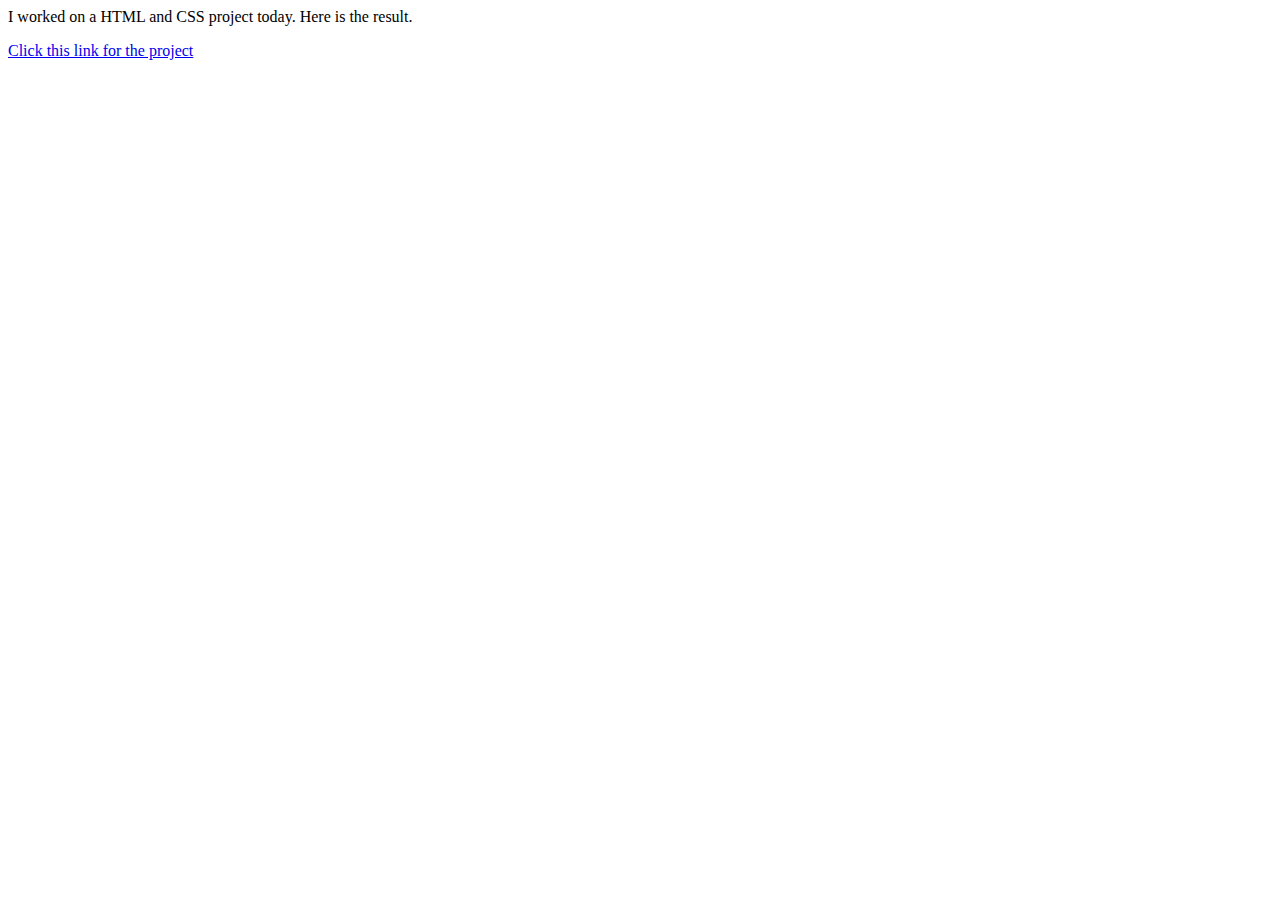
<file: index.html>
<html>
    <head>
        <title>Matthew Holt - HTML and CSS</title>
    </head>
    <body>
        <p>I worked on a HTML and CSS project today. Here is the result.</p>
        <a href="pageOne.html">Click this link for the project</a>
    </body>
</html>
</file>
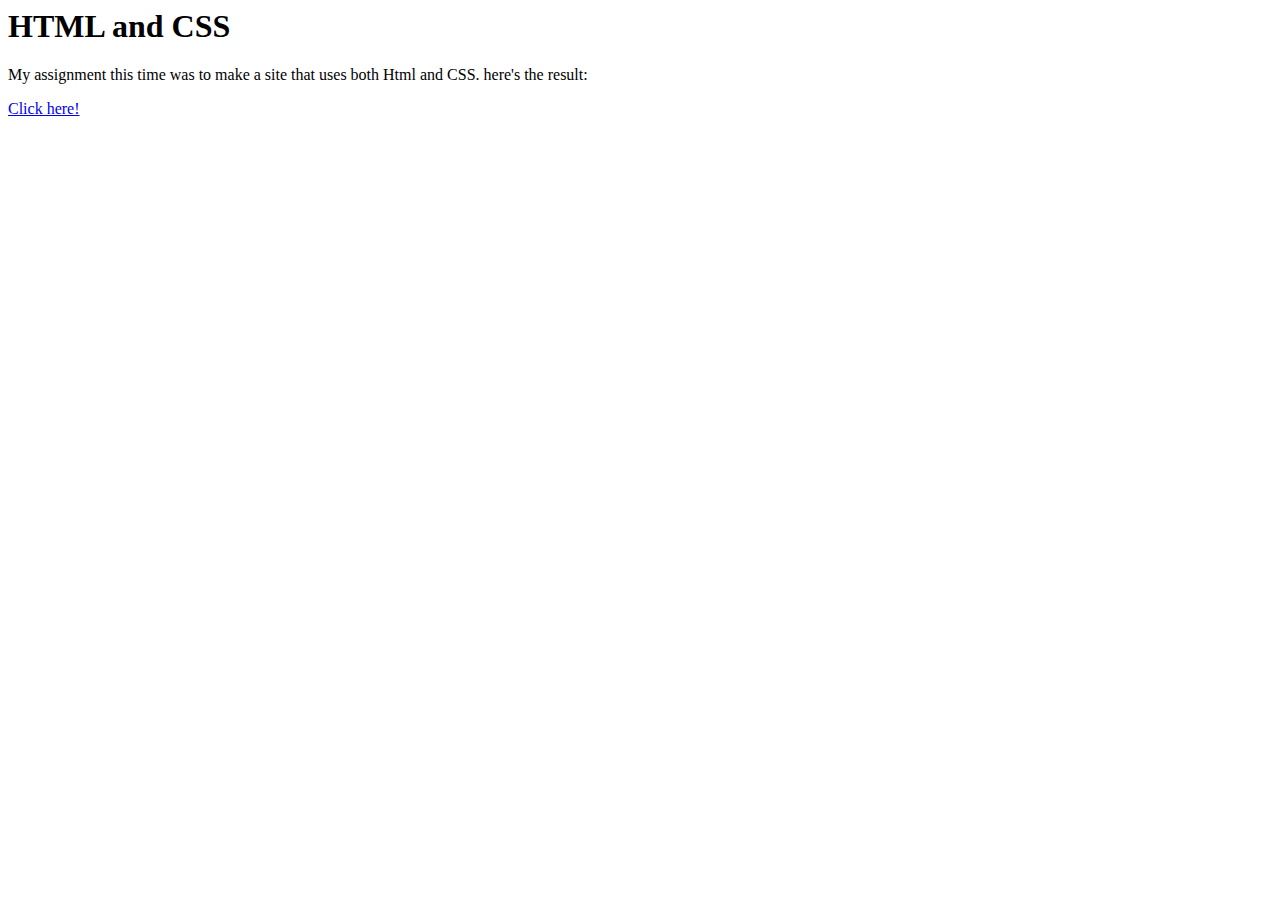
<file: Index.html>
<html>
    <head>
        <title>How a website looks when coding it.</title>
    </head>
    <body>
        <h1>HTML and CSS</h1>
        <p>My assignment this time was to make a site that uses both
            Html and CSS. here's the result:
        </p>
        <a href="pageOne.html">Click here!</a>
    </body>
</html>
</file>
